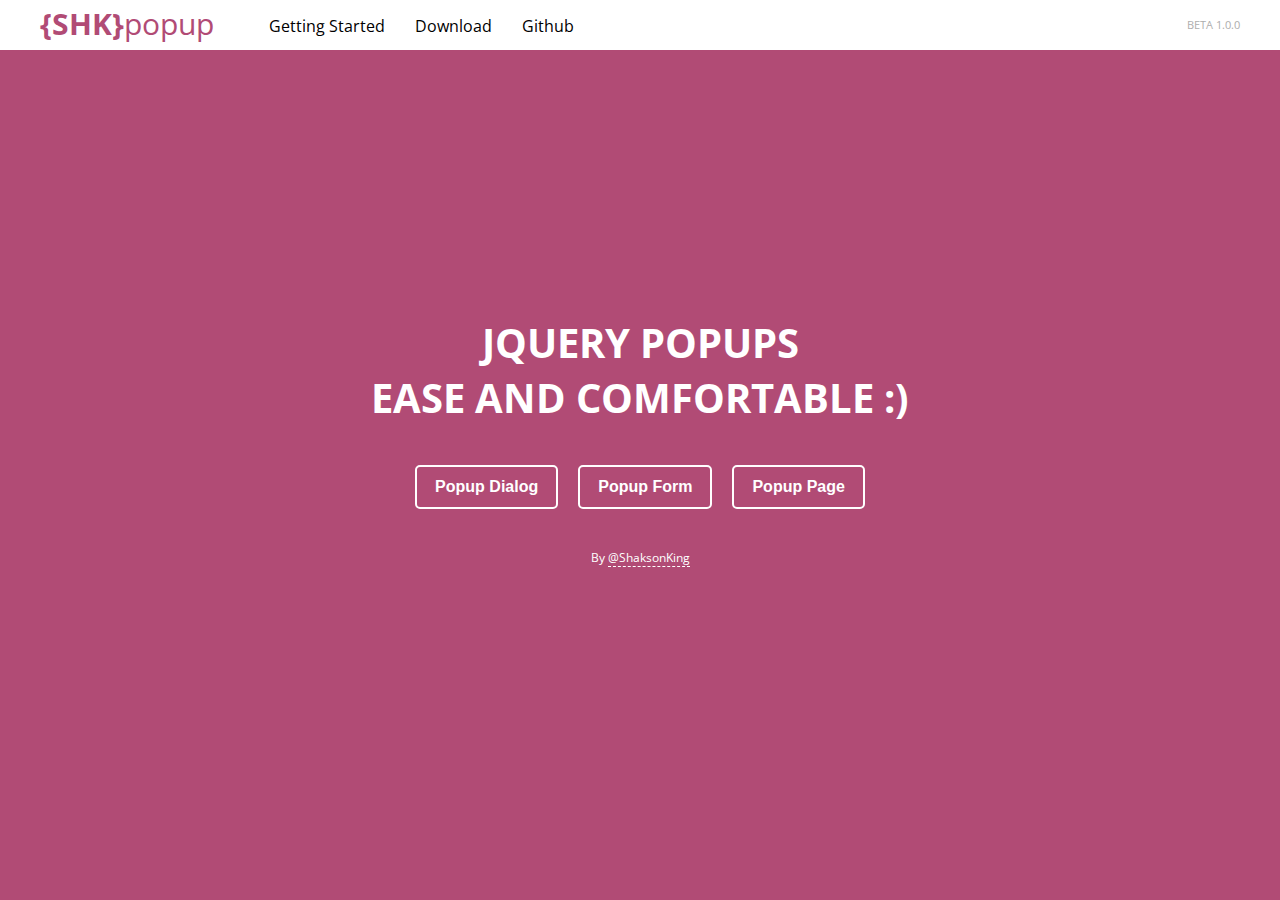
<file: index.html>
<!DOCTYPE html>
<html>
	<head>
		<meta charset="utf-8">
		<title>Popup</title>
		<link href="https://fonts.googleapis.com/icon?family=Material+Icons" rel="stylesheet">
		<link href="https://fonts.googleapis.com/css?family=Montserrat|Open+Sans|Roboto&display=swap" rel="stylesheet">
		<link rel="stylesheet" href="//shaksonking.github.io/SHKpopup/public/css/SHKpopup.css">
	</head>
	<style type="text/css">

		/*font-family: 'Roboto', sans-serif;
		font-family: 'Open Sans', sans-serif;
		font-family: 'Montserrat', sans-serif;*/

		body {
			background: #b14b75;
			font-family: 'Open Sans', sans-serif;
		}
		.content {
			/*background: #a03c65;*/
			border-radius: 5px;
			position: absolute;
			display: table;
			margin: auto;
			bottom: 0;
			right: 0;
			left: 0;
			top: 0;
			width: auto;
			height: auto;
			max-width: 600px;
			min-height: 20px;
		}
		button{
			background: transparent;
			border-radius: 5px;
			padding: 11px 18px;
			cursor: pointer;
			font-size: 16px;
			outline: none;
			border: 2px solid #fff;
			color: #fff;
			font-weight: bold;
		}
		.beta {
		    position: absolute;
		    right: 40px;
		    top: 0;
		    line-height: 50px;
		    font-size: 11px;
		    text-transform: uppercase;
		    color: #adadad;
		}
		.content button{
			margin: 10px;
		}
		.popupContent button {
			border: 2px solid #b14b75;
			color: #b14b75;
		}
		.popupContent input {
			outline: none;
			border: none;
			border-bottom: 2px solid #b14b75;
		}
		.header {
			position: relative;
			display: block;
			height: 50px;
			background: #fff;
		}
		.header .logotype {
			float: left;
			padding: 3px 40px;
		}
		.header .logotype a{
			text-decoration: none;
			font-size: 30px;
			color: #b14b75;
		}
		.top-nav ul{
			list-style: none;
			display: flex;
		}
		.top-nav ul > li a{
			display: block;
			text-decoration: none;
			padding: 15px;
			color: #000;
		}
		.top-nav ul > li a:hover{
			color: #b14b75;
		}
		.content .content-footer {
			display: block;
			margin: 20px;
			text-align: center;
			font-size: 12px;
			color: #fff;
		}
		.content .content-footer a{
			color: #fff;
			text-decoration: none;
			border-bottom: 1px dashed #fff;
		}
		.content h3 {
			text-align: center;
			font-size: 40px;
			color: #fff;
			text-transform: uppercase;
		}
		.btn-outgroup {
			display: table;
			margin: 30px auto;
		}
		.material-icons {
			line-height: inherit;
		}
	</style>
	<body>

		<div class="header">
			<div class="logotype">
				<a href="https://shaksonking.github.io/SHKpopup/"><b>{SHK}</b>popup</a>
			</div>
			<div class="top-nav">
				<ul>
					<li><a href="https://shaksonking.github.io/SHKpopup/start.html">Getting Started</a></li>
					<li><a href="https://github.com/shaksonking/SHKpopup/archive/master.zip">Download</a></li>
					<li><a href="https://github.com/shaksonking/SHKpopup" target="_blank">Github</a></li>
				</ul>
			</div>
			<div class="beta">
				beta 1.0.0
			</div>
		</div>

		<div class="content">

			<h3>Jquery Popups</h3>
			<h3>Ease And Comfortable :)</h3>

			<div class="btn-outgroup">
				<button id="dialog" onclick="getPopup('dialog')">Popup Dialog</button>
				<button id="form"   onclick="getPopup('form')">Popup Form</button>
				<button id="page"   onclick="getPopup('page')">Popup Page</button>
			</div>


			<div class="content-footer">
				By <a href="https://www.instagram.com/shakson_king/" target="_blank">@ShaksonKing</a>
			</div>

		</div>

		<div class="backPopup" onclick="closePopup()"></div>

		<div class="popupBox" data-popup="dialog">
			<div class="popupHeader">
				<span class="popupTitle">Dialog</span>
				<button class="popupCloseBtn" title="Close to ESC" onclick="closePopup()"><i class="material-icons">close</i></button>
			</div>
			<div class="popupContent">
				<p class="popupDialog">
					Lorem Ipsum is simply dummy text of the printing and typesetting industry.
				</p>
			</div>
		</div>
		
		<div class="popupBox" data-popup="form">
			<div class="popupHeader">
				<span class="popupTitle">Log in</span>
				<button class="popupCloseBtn" title="Close to ESC" onclick="closePopup()"><i class="material-icons">close</i></button>
			</div>
			<div class="popupContent">
				<form>
					<input type="text" name="name" placeholder="Username" autocomplete="off">
					<input type="password" name="passw" placeholder="Password" autocomplete="off">
					<button>Log in</button>
				</form>
			</div>
		</div>
		<div class="popupBox" data-popup="page">
			<div class="popupHeader">
				<span class="popupTitle">Message system</span>
				<button class="popupCloseBtn" title="Close to ESC" onclick="closePopup()"><i class="material-icons">close</i></button>
			</div>
			<div class="popupContent">
				<p class="popupDialog">
					Lorem Ipsum is simply dummy text of the printing and typesetting industry. Lorem Ipsum has been the industry's standard dummy text ever since the 1500s, when an unknown <a href="#">printer</a> took a galley of type and scrambled it to make a type specimen book. It has survived not only five centuries, but also the leap into electronic typesetting, remaining essentially unchanged. It was popularised in the 1960s with the release of Letraset sheets containing Lorem Ipsum passages, and more recently with desktop publishing software like Aldus PageMaker including versions of Lorem Ipsum.
					<h3>List item</h3>
					<ul>
						<li>BMW</li>
						<li>Volvo</li>
						<li>Ford</li>
					</ul>

				</p>
			</div>
		</div>

	<script src="//shaksonking.github.io/SHKpopup/public/jquery/jquery-3.4.1.min.js"></script>
	<script type="text/javascript" src="//shaksonking.github.io/SHKpopup/public/js/SHKpopup.js"></script>

	<script type="text/javascript">
	  //Auto load popup data-popup
	  Popup("page", false);
	</script>

	</body>
</html>
</file>
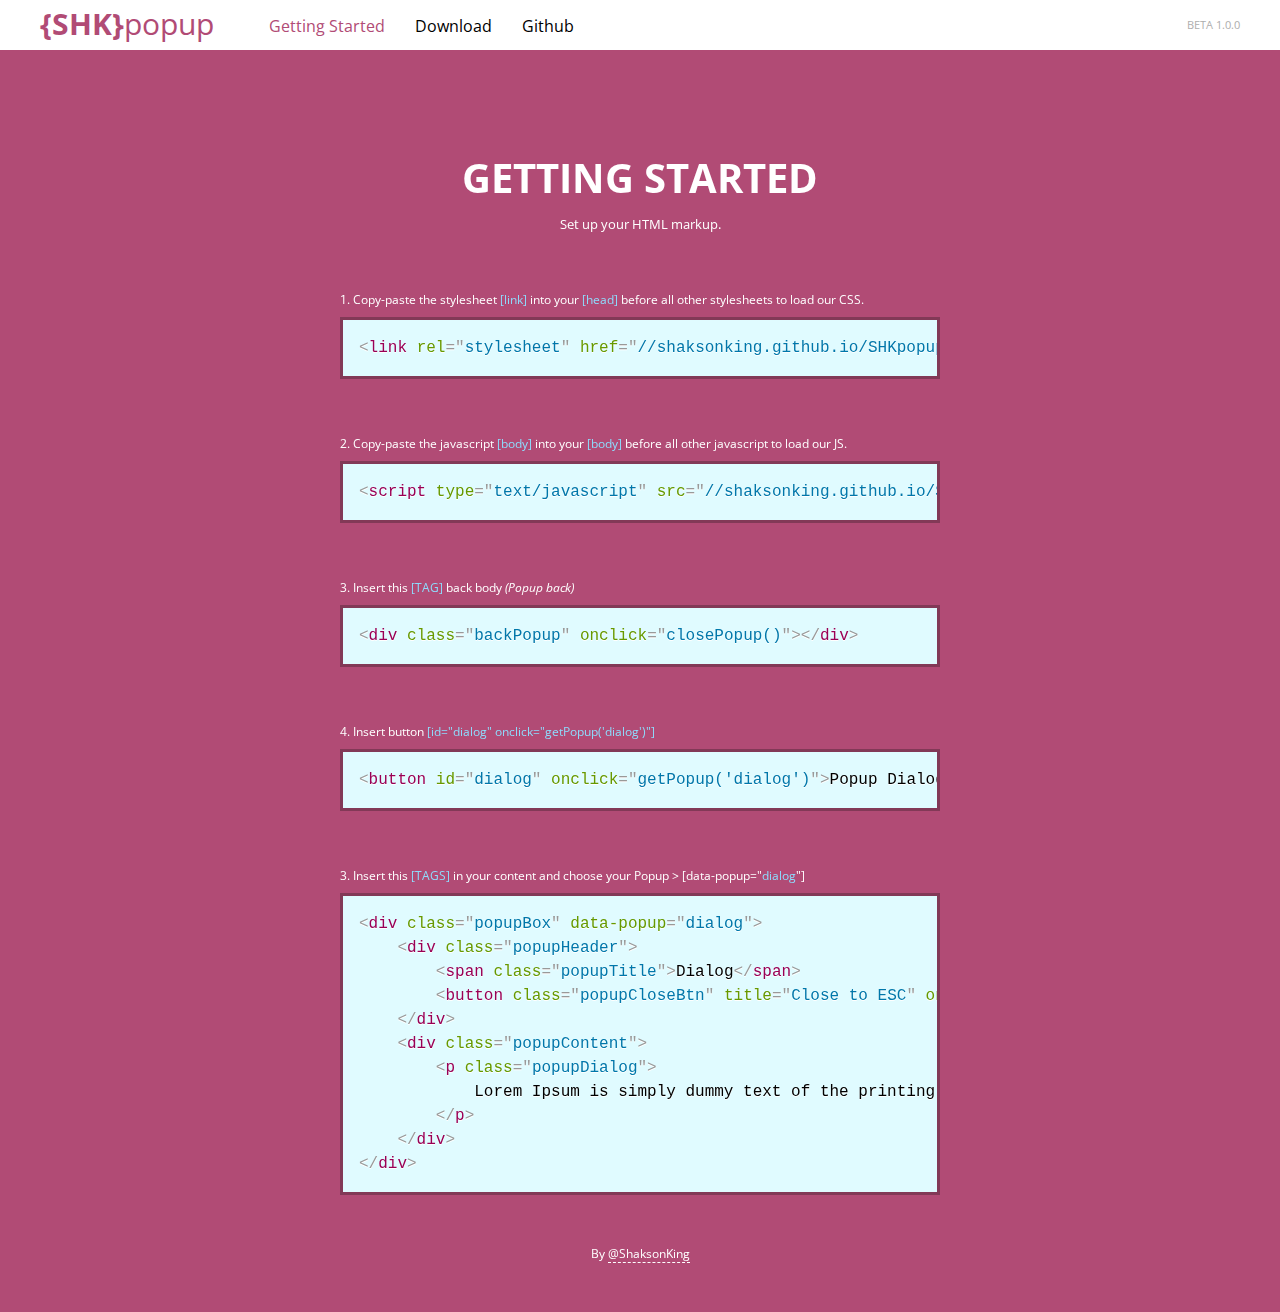
<file: start.html>
<!DOCTYPE html>
<html>
	<head>
		<meta charset="utf-8">
		<title>Popup</title>
		<link href="https://fonts.googleapis.com/icon?family=Material+Icons" rel="stylesheet">
		<link href="https://fonts.googleapis.com/css?family=Montserrat|Open+Sans|Roboto&display=swap" rel="stylesheet">
		<link rel="stylesheet" href="//shaksonking.github.io/SHKpopup/public/css/SHKpopup.css">
		<link rel="stylesheet" href="//shaksonking.github.io/SHKpopup/public/css/prism.css">
	</head>
	<style type="text/css">

		/*font-family: 'Roboto', sans-serif;
		font-family: 'Open Sans', sans-serif;
		font-family: 'Montserrat', sans-serif;*/

		body {
			background: #b14b75;
			font-family: 'Open Sans', sans-serif;
		}
		.instructation {
			font-size: 12px;
			color: #fff;
		}
		.content {
			/*background: #a03c65;*/
			border-radius: 5px;
			position: absolute;
			display: table;
			margin: auto;
			right: 0;
			left: 0;
			top: 150px;
			width: auto;
			height: auto;
			max-width: 600px;
			min-height: 20px;
		}
		button{
			background: transparent;
			border-radius: 5px;
			padding: 11px 18px;
			cursor: pointer;
			font-size: 16px;
			outline: none;
			border: 2px solid #fff;
			color: #fff;
			font-weight: bold;
		}
		.beta {
		    position: absolute;
		    right: 40px;
		    top: 0;
		    line-height: 50px;
		    font-size: 11px;
		    text-transform: uppercase;
		    color: #adadad;
		}
		.content button{
			margin: 10px;
		}
		.popupContent button {
			border: 2px solid #b14b75;
			color: #b14b75;
		}
		.popupContent input {
			outline: none;
			border: none;
			border-bottom: 2px solid #b14b75;
		}
		.header {
			position: relative;
			display: block;
			height: 50px;
			background: #fff;
		}
		.header .logotype {
			float: left;
			padding: 3px 40px;
		}
		.header .logotype a{
			text-decoration: none;
			font-size: 30px;
			color: #b14b75;
		}
		.top-nav ul{
			list-style: none;
			display: flex;
		}
		.top-nav ul > li a{
			display: block;
			text-decoration: none;
			padding: 15px;
			color: #000;
		}
		.top-nav ul > li a.active,
		.top-nav ul > li a:hover{
			color: #b14b75;
		}
		.content .content-footer {
			display: block;
			margin: 50px 20px;
			text-align: center;
			font-size: 12px;
			color: #fff;
		}
		.content .content-footer a{
			color: #fff;
			text-decoration: none;
			border-bottom: 1px dashed #fff;
		}
		.content h3 {
			text-align: center;
			font-size: 40px;
			color: #fff;
			text-transform: uppercase;
		}
		.content h5 {
			font-weight: normal;
			text-align: center;
			padding: 10px;
			color: #fff;
		}
		.btn-outgroup {
			display: table;
			margin: 30px auto;
		}
		.material-icons {
			line-height: inherit;
		}
		:not(pre) > code[class*="language-"], pre[class*="language-"] {
		    background: #e0fbff;
		    border: 3px solid #823957;
			max-width: 600px;
		}
	</style>
	<body>

		<div class="header">
			<div class="logotype">
				<a href="https://shaksonking.github.io/SHKpopup/"><b>{SHK}</b>popup</a>
			</div>
			<div class="top-nav">
				<ul>
					<li><a href="https://shaksonking.github.io/SHKpopup/start.html" class="active">Getting Started</a></li>
					<li><a href="https://github.com/shaksonking/SHKpopup/archive/master.zip">Download</a></li>
					<li><a href="https://github.com/shaksonking/SHKpopup" target="_blank">Github</a></li>
				</ul>
			</div>
			<div class="beta">
				beta 1.0.0
			</div>
		</div>

		<div class="content">

			<h3>Getting Started</h3>
			<h5>Set up your HTML markup.</h5>

			<br/>
			<br/>

			<span class="instructation">1. Copy-paste the stylesheet <span style="color: #8edcfd;">[link]</span> into your <span style="color: #8edcfd;">[head]</span> before all other stylesheets to load our CSS.</span><pre class=" language-markup"><code class="  language-markup"><span class="token tag"><span class="token tag"><span class="token punctuation">&lt;</span>link</span> <span class="token attr-name">rel</span><span class="token attr-value"><span class="token punctuation">=</span><span class="token punctuation">"</span>stylesheet<span class="token punctuation">"</span></span> <span class="token attr-name">href</span><span class="token attr-value"><span class="token punctuation">=</span><span class="token punctuation">"</span>//shaksonking.github.io/SHKpopup/public/css/SHKpopup.css<span class="token punctuation">"</span></span><span class="token punctuation">&gt;</span></span></code></pre>

			<br/>
			<br/>

			<span class="instructation">2. Copy-paste the javascript <span style="color: #8edcfd;">[body]</span> into your <span style="color: #8edcfd;">[body]</span> before all other javascript to load our JS.</span>
			<pre class=" language-markup"><code class="  language-markup"><span class="token tag"><span class="token tag"><span class="token punctuation">&lt;</span>script</span> <span class="token attr-name">type</span><span class="token attr-value"><span class="token punctuation">=</span><span class="token punctuation">"</span>text/javascript<span class="token punctuation">"</span></span> <span class="token attr-name">src</span><span class="token attr-value"><span class="token punctuation">=</span><span class="token punctuation">"</span>//shaksonking.github.io/SHKpopup/public/js/SHKpopup.js<span class="token punctuation">"</span></span><span class="token punctuation">&gt;</span></span><span class="token tag"><span class="token tag"><span class="token punctuation">&lt;/</span>script</span><span class="token punctuation">&gt;</span></span></code></pre>

			<br/>
			<br/>

			<span class="instructation">3. Insert this <span style="color: #8edcfd;">[TAG]</span> back body <i>(Popup back)</i> </span>
			<pre class=" language-markup"><code class="  language-markup"><span class="token tag"><span class="token tag"><span class="token punctuation">&lt;</span>div</span> <span class="token attr-name">class</span><span class="token attr-value"><span class="token punctuation">=</span><span class="token punctuation">"</span>backPopup<span class="token punctuation">"</span></span> <span class="token attr-name">onclick</span><span class="token attr-value"><span class="token punctuation">=</span><span class="token punctuation">"</span>closePopup()<span class="token punctuation">"</span></span><span class="token punctuation">&gt;</span></span><span class="token tag"><span class="token tag"><span class="token punctuation">&lt;/</span>div</span><span class="token punctuation">&gt;</span></span></code></pre>

			<br/>
			<br/>

			<span class="instructation">4. Insert button <span  style="color: #8edcfd;">[id="dialog" onclick="getPopup('dialog')"]</span></span>
			<pre class=" language-markup"><code class="  language-markup"><span class="token tag"><span class="token tag"><span class="token punctuation">&lt;</span>button</span> <span class="token attr-name">id</span><span class="token attr-value"><span class="token punctuation">=</span><span class="token punctuation">"</span>dialog<span class="token punctuation">"</span></span> <span class="token attr-name">onclick</span><span class="token attr-value"><span class="token punctuation">=</span><span class="token punctuation">"</span>getPopup('dialog')<span class="token punctuation">"</span></span><span class="token punctuation">&gt;</span></span>Popup Dialog<span class="token tag"><span class="token tag"><span class="token punctuation">&lt;/</span>button</span><span class="token punctuation">&gt;</span></span></code></pre>

			<br/>
			<br/>


			<span class="instructation">3. Insert this <span style="color: #8edcfd;">[TAGS]</span> in your content and choose your Popup > [data-popup="<span style="color: #8edcfd;">dialog</span>"]</span>
	<pre class=" language-markup"><code class="  language-markup"><span class="token tag"><span class="token tag"><span class="token punctuation">&lt;</span>div</span> <span class="token attr-name">class</span><span class="token attr-value"><span class="token punctuation">=</span><span class="token punctuation">"</span>popupBox<span class="token punctuation">"</span></span> <span class="token attr-name">data-popup</span><span class="token attr-value"><span class="token punctuation">=</span><span class="token punctuation">"</span>dialog<span class="token punctuation">"</span></span><span class="token punctuation">&gt;</span></span>
	<span class="token tag"><span class="token tag"><span class="token punctuation">&lt;</span>div</span> <span class="token attr-name">class</span><span class="token attr-value"><span class="token punctuation">=</span><span class="token punctuation">"</span>popupHeader<span class="token punctuation">"</span></span><span class="token punctuation">&gt;</span></span>
		<span class="token tag"><span class="token tag"><span class="token punctuation">&lt;</span>span</span> <span class="token attr-name">class</span><span class="token attr-value"><span class="token punctuation">=</span><span class="token punctuation">"</span>popupTitle<span class="token punctuation">"</span></span><span class="token punctuation">&gt;</span></span>Dialog<span class="token tag"><span class="token tag"><span class="token punctuation">&lt;/</span>span</span><span class="token punctuation">&gt;</span></span>
		<span class="token tag"><span class="token tag"><span class="token punctuation">&lt;</span>button</span> <span class="token attr-name">class</span><span class="token attr-value"><span class="token punctuation">=</span><span class="token punctuation">"</span>popupCloseBtn<span class="token punctuation">"</span></span> <span class="token attr-name">title</span><span class="token attr-value"><span class="token punctuation">=</span><span class="token punctuation">"</span>Close to ESC<span class="token punctuation">"</span></span> <span class="token attr-name">onclick</span><span class="token attr-value"><span class="token punctuation">=</span><span class="token punctuation">"</span>closePopup()<span class="token punctuation">"</span></span><span class="token punctuation">&gt;</span></span><span class="token tag"><span class="token tag"><span class="token punctuation">&lt;</span>i</span> <span class="token attr-name">class</span><span class="token attr-value"><span class="token punctuation">=</span><span class="token punctuation">"</span>material-icons<span class="token punctuation">"</span></span><span class="token punctuation">&gt;</span></span>close<span class="token tag"><span class="token tag"><span class="token punctuation">&lt;/</span>i</span><span class="token punctuation">&gt;</span></span><span class="token tag"><span class="token tag"><span class="token punctuation">&lt;/</span>button</span><span class="token punctuation">&gt;</span></span>
	<span class="token tag"><span class="token tag"><span class="token punctuation">&lt;/</span>div</span><span class="token punctuation">&gt;</span></span>
	<span class="token tag"><span class="token tag"><span class="token punctuation">&lt;</span>div</span> <span class="token attr-name">class</span><span class="token attr-value"><span class="token punctuation">=</span><span class="token punctuation">"</span>popupContent<span class="token punctuation">"</span></span><span class="token punctuation">&gt;</span></span>
		<span class="token tag"><span class="token tag"><span class="token punctuation">&lt;</span>p</span> <span class="token attr-name">class</span><span class="token attr-value"><span class="token punctuation">=</span><span class="token punctuation">"</span>popupDialog<span class="token punctuation">"</span></span><span class="token punctuation">&gt;</span></span>
			Lorem Ipsum is simply dummy text of the printing and typesetting industry.
		<span class="token tag"><span class="token tag"><span class="token punctuation">&lt;/</span>p</span><span class="token punctuation">&gt;</span></span>
	<span class="token tag"><span class="token tag"><span class="token punctuation">&lt;/</span>div</span><span class="token punctuation">&gt;</span></span>
<span class="token tag"><span class="token tag"><span class="token punctuation">&lt;/</span>div</span><span class="token punctuation">&gt;</span></span></code></pre>

			<div class="content-footer">
				By <a href="https://www.instagram.com/shakson_king/" target="_blank">@ShaksonKing</a>
			</div>

		</div>


	<script src="//shaksonking.github.io/SHKpopup/public/jquery/jquery-3.4.1.min.js"></script>
	<script type="text/javascript" src="//shaksonking.github.io/SHKpopup/public/js/prism.js"></script>

	</body>
</html>
</file>
